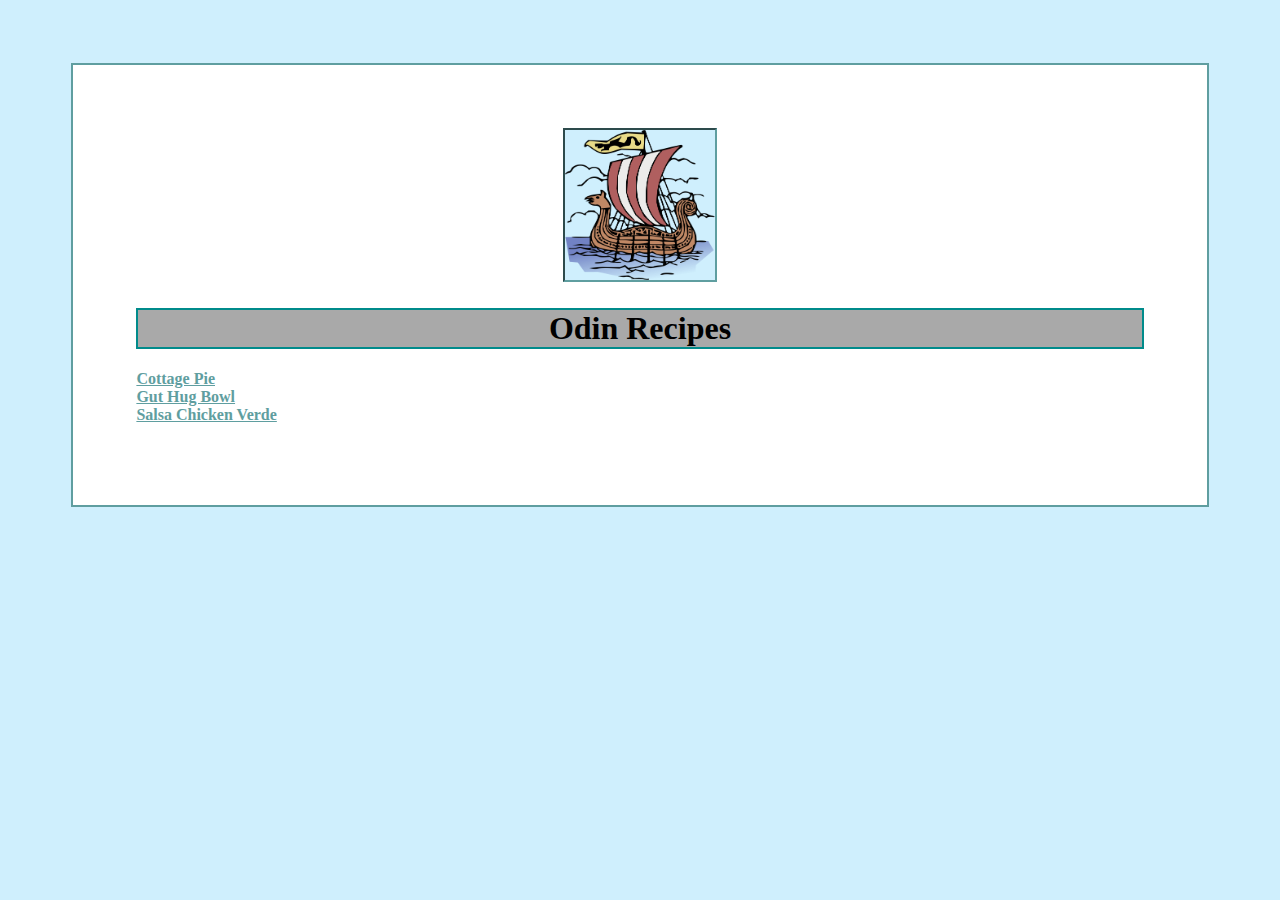
<file: index.html>
<!DOCTYPE html>

<html lang="en">

<head>
    <meta charset="UTF-8">
    <link rel="stylesheet" href="css/style.css">
    <title>Recipes</title>
</head>

<body>
    <div class="body">
    <div class="images">
        <img src="./images/ship.png" height="150" width="150" alt="Photo of a viking ship sailing">
    </div>
        <h1 class="highlighted">Odin Recipes</h1>
        <a href="../odin-recipes/cottage-pie.html">
            Cottage Pie
        </a>
        <br>
        <a href="../odin-recipes/gut-hug-bowl.html">
            Gut Hug Bowl
        </a>
        <br>
        <a href="../odin-recipes/salsa-chicken-verde.html">
            Salsa Chicken Verde
        </a>
        <br>
        <br>
    </div>
</body>

</html>
</file>
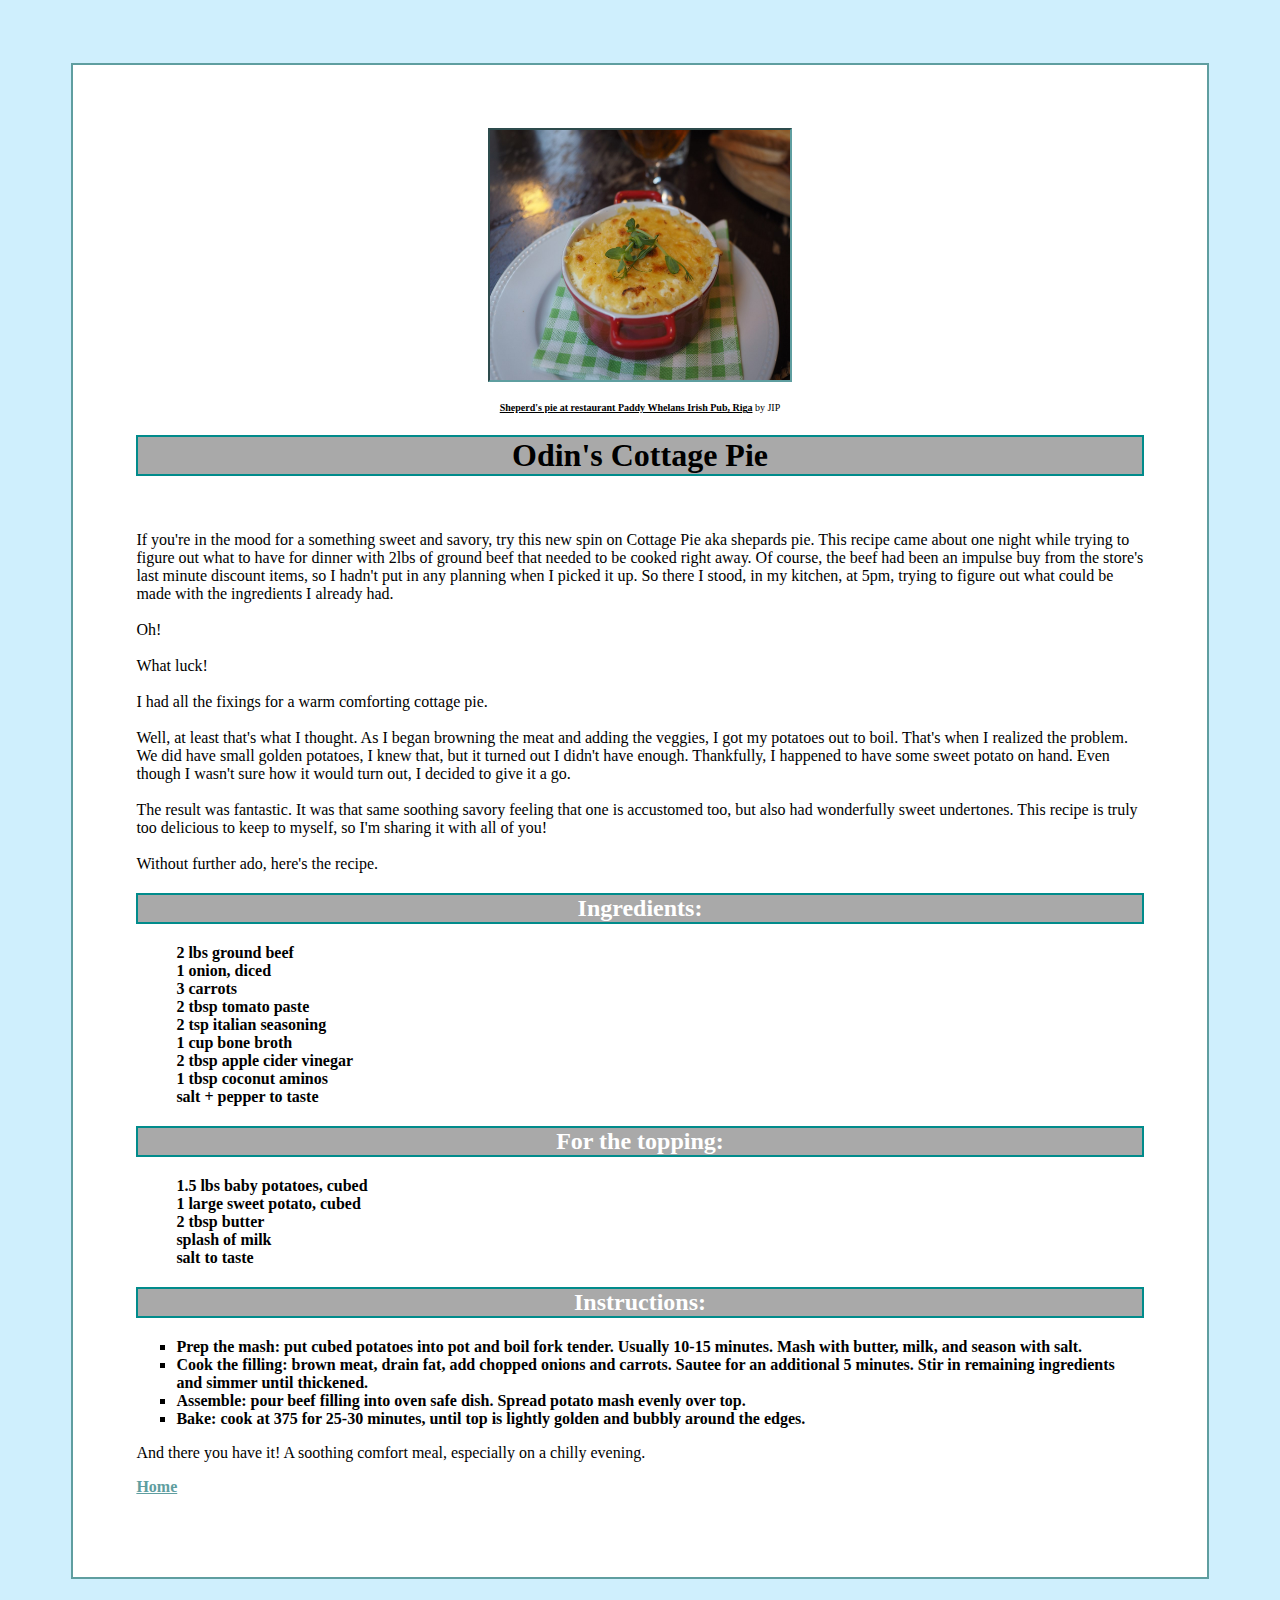
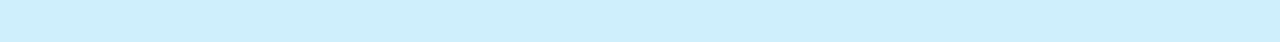
<file: cottage-pie.html>
<!DOCTYPE html>
<html lang="en">

<head>
    <meta charset="UTF-8">
    <link rel="stylesheet" href="css/style.css">
    <title>Cottage Pie</title>
</head>

<body>
    <div class="body">
    <div class="images">
        <img src="./images/cottage-pie.jpg" height="250" width="300" alt="Photo of a shepard pie in a cooking dish">
    </div>
    <div class="caption">
        <caption>
            <a href="https://commons.wikimedia.org/wiki/File:Shepherd%27s_pie_at_restaurant_Paddy_Whelans_Irish_Pub,_Riga.jpg" class="caption">
            Sheperd's pie at restaurant Paddy Whelans Irish Pub, Riga</a>
            by JIP
        </caption>
    </div>
    
        <h1 class="highlighted">Odin's Cottage Pie</h1>
    <br>
        
    <p>    
        If you're in the mood for a something sweet and savory,
        try this new spin on Cottage Pie aka shepards pie. This 
        recipe came about one night while trying to figure out
        what to have for dinner with 2lbs of ground beef that
        needed to be cooked right away. Of course, the beef had 
        been an impulse buy from the store's last minute discount
        items, so I hadn't put in any planning when I picked it up.
        So there I stood, in my kitchen, at 5pm, trying to figure
        out what could be made with the ingredients I already had.
        <br>
        <br>
        Oh!
        <br>
        <br>
        What luck!
        <br>
        <br>
        I had all the fixings for a warm comforting cottage pie.
        <br>
        <br>
        Well, at least that's what I thought. As I began browning
        the meat and adding the veggies, I got my potatoes out to
        boil. That's when I realized the problem. We did have small 
        golden potatoes, I knew that, but it turned out I didn't have
        enough. Thankfully, I happened to have some sweet potato on 
        hand. Even though I wasn't sure how it would turn out, I 
        decided to give it a go.
        <br>
        <br>
        The result was fantastic. It was that same soothing savory
        feeling that one is accustomed too, but also had wonderfully
        sweet undertones. This recipe is truly too delicious to keep
        to myself, so I'm sharing it with all of you!
        <br>
        <br>
        Without further ado, here's the recipe.
    </p>
    <h2>Ingredients:</h2>
    <ul>
        <li>2 lbs ground beef</li>
        <li>1 onion, diced</li>
        <li>3 carrots</li>
        <li>2 tbsp tomato paste</li>
        <li>2 tsp italian seasoning</li>
        <li>1 cup bone broth</li>
        <li>2 tbsp apple cider vinegar</li>
        <li>1 tbsp coconut aminos</li>
        <li>salt + pepper to taste</li>
    </ul>
    <h2>For the topping:</h2>
    <ul>
        <li>1.5 lbs baby potatoes, cubed</li>
        <li>1 large sweet potato, cubed</li>
        <li>2 tbsp butter</li>
        <li>splash of milk</li>
        <li>salt to taste</li>
    </ul>
    <h2>Instructions:</h2>
    <ol>
        <li>Prep the mash: put cubed potatoes into pot and boil
            fork tender. Usually 10-15 minutes. Mash with butter,
            milk, and season with salt.
        </li>
        <li>Cook the filling: brown meat, drain fat, add chopped
            onions and carrots. Sautee for an additional 5 minutes. 
            Stir in remaining ingredients and simmer until thickened.
        </li>
        <li>Assemble: pour beef filling into oven safe dish. Spread 
            potato mash evenly over top.
        </li>
        <li>Bake: cook at 375 for 25-30 minutes, until top is lightly
            golden and bubbly around the edges.
        </li>
    </ol>
    <p>
    And there you have it! A soothing comfort meal, especially on 
    a chilly evening.
    </p>
    
    <a href="../odin-recipes/index.html">Home</a>
    <br>
    <br>
    </div>
</body>

</html>
</file>
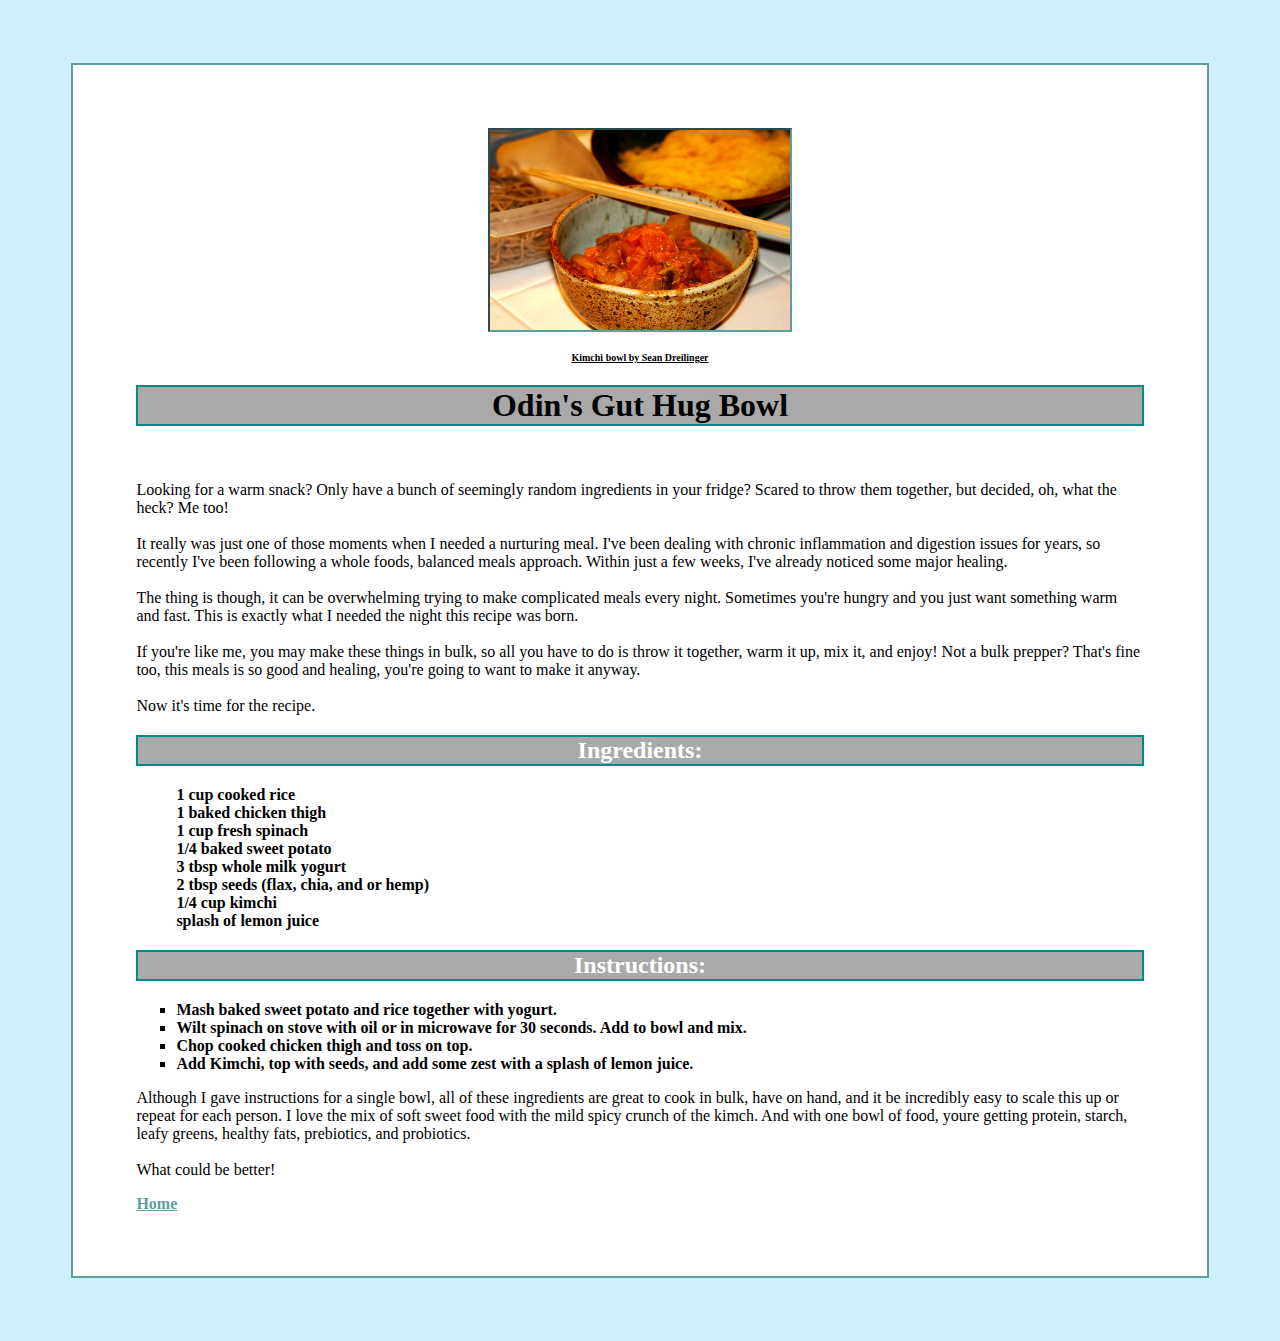
<file: gut-hug-bowl.html>
<!DOCTYPE html>
<html lang="en">

<head>
    <meta charset="UTF-8">
    <link rel="stylesheet" href="css/style.css">
    <title>Gut Hug Bowl</title>
</head>

<body>
    <div class="body">
        <div class="images">
        <img src="./images/kimchi.jpg" height="200" width="300" alt="Photo of a bowl of kimchi">
    </div>
    <div class="caption">
        <caption>
                <a href="https://creativecommons.org/licenses/by-nc-sa/4.0/" class="caption">
                Kimchi bowl by Sean Dreilinger</a>
        </caption>
    </div>
    
        <h1 class="highlighted">Odin's Gut Hug Bowl</h1>
        <br>
            
        <p>    
            Looking for a warm snack? Only have a bunch of seemingly
            random ingredients in your fridge? Scared to throw them
            together, but decided, oh, what the heck? Me too!
            <br>
            <br>
            It really was just one of those moments when I needed
            a nurturing meal. I've been dealing with chronic 
            inflammation and digestion issues for years, so recently
            I've been following a whole foods, balanced meals
            approach. Within just a few weeks, I've already noticed
            some major healing.
            <br>
            <br>
            The thing is though, it can be overwhelming trying to make
            complicated meals every night. Sometimes you're hungry
            and you just want something warm and fast. This is exactly
            what I needed the night this recipe was born.
            <br>
            <br>
            If you're like me, you may make these things in bulk, so 
            all you have to do is throw it together, warm it up, mix it,
            and enjoy! Not a bulk prepper? That's fine too, this meals 
            is so good and healing, you're going to want to make it
            anyway. 
            <br>
            <br>
            Now it's time for the recipe.
        </p>
        <h2>Ingredients:</h2>

        <ul>
            <li>1 cup cooked rice</li>
            <li>1 baked chicken thigh</li>
            <li>1 cup fresh spinach</li>
            <li>1/4 baked sweet potato</li>
            <li>3 tbsp whole milk yogurt</li>
            <li>2 tbsp seeds (flax, chia, and or hemp)</li>
            <li>1/4 cup kimchi</li>
          <li>splash of lemon juice</li>
        </ul>

        <h2>Instructions:</h2>

        <ol>
            <li>Mash baked sweet potato and rice together with yogurt.
            </li>
            <li>Wilt spinach on stove with oil or in microwave for 30
            seconds. Add to bowl and mix.
            </li>
            <li>Chop cooked chicken thigh and toss on top.
            </li>
            <li>Add Kimchi, top with seeds, and add some zest with a
              splash of lemon juice.
            </li>
        </ol>

        <p>
            Although I gave instructions for a single bowl, all of these 
            ingredients are great to cook in bulk, have on hand, and it 
            be incredibly easy to scale this up or repeat for each person.
            I love the mix of soft sweet food with the mild spicy crunch
            of the kimch. And with one bowl of food, youre getting protein,
            starch, leafy greens, healthy fats, prebiotics, and probiotics.
            <br>
            <br>
            What could be better!
        </p>
    
        <a href="../odin-recipes/index.html">Home</a>
    </div>
</body>

</html>
</file>
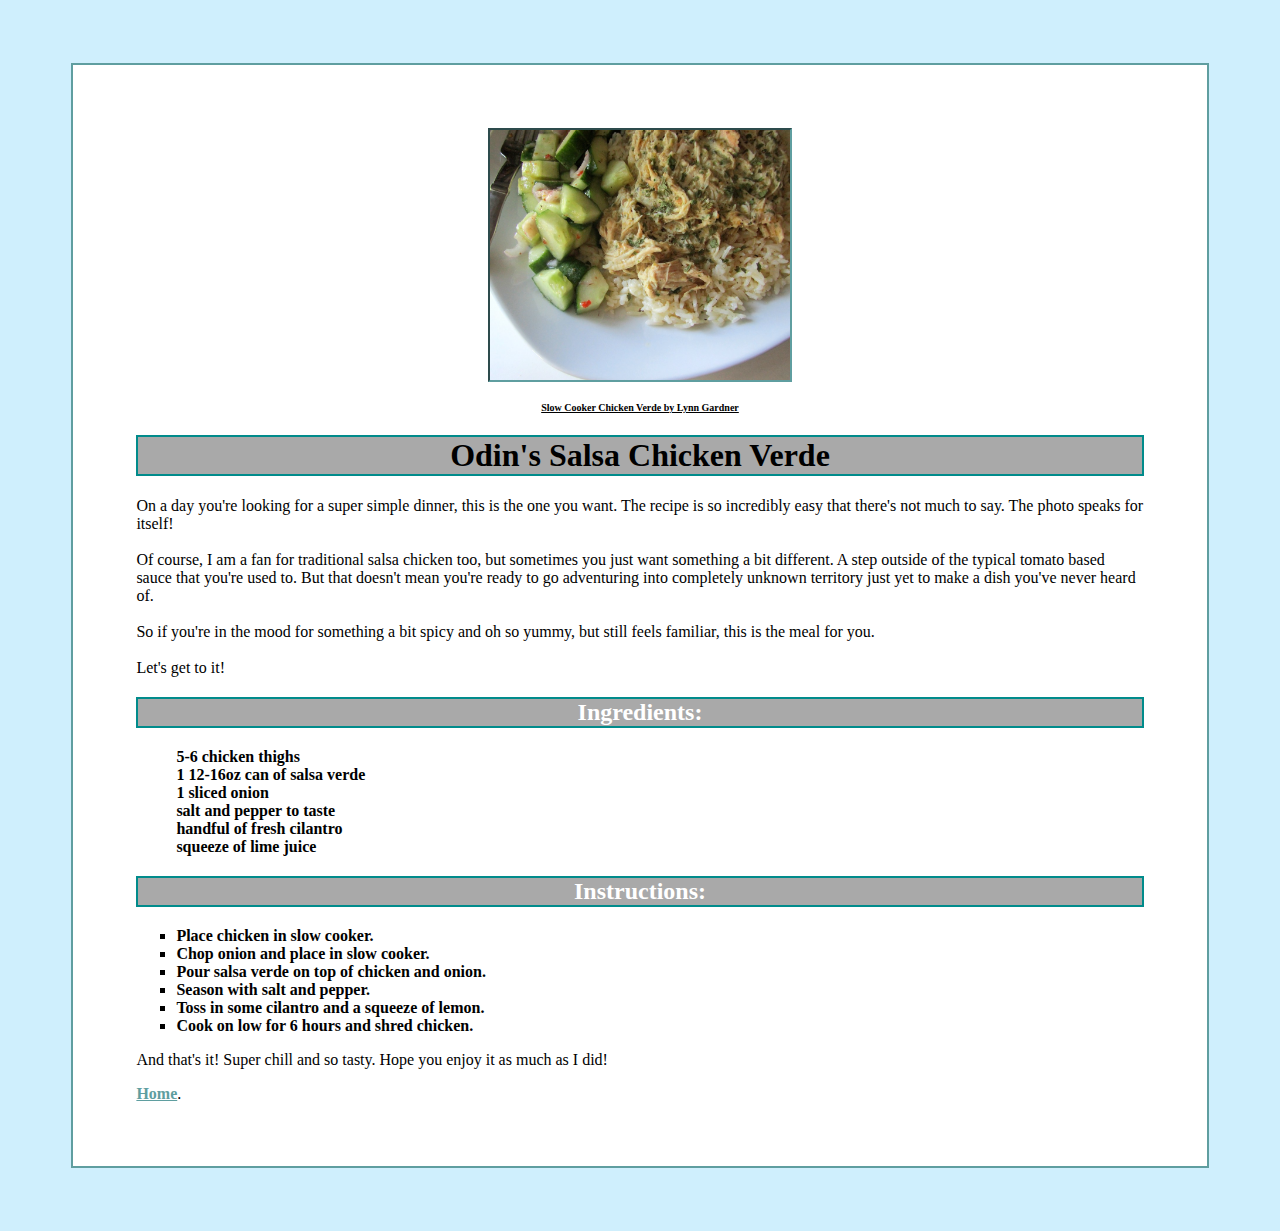
<file: salsa-chicken-verde.html>
<!DOCTYPE html>
<html lang="en">

<head>
    <meta charset="UTF-8">
    <link rel="stylesheet" href="css/style.css">
    <title>Salsa Chicken Verde</title>
</head>

<body>
    <div class="body">
    <div class="images">
        <img src="./images/verde.jpg" height="250" width="300" alt="Photo of a bowl of kimchi">
    </div>
    <div class="caption">
        <caption>
            <a href="https://www.flickr.com/photos/grandgrrl/7981441116/" class="caption">
            Slow Cooker Chicken Verde by Lynn Gardner</a>
        </caption>
    </div>
        <h1 class="highlighted">Odin's Salsa Chicken Verde</h1>
        <p>    
            On a day you're looking for a super simple dinner, this 
            is the one you want. The recipe is so incredibly easy that 
            there's not much to say. The photo speaks for itself!
            <br>
            <br>
            Of course, I am a fan for traditional salsa chicken too, but 
            sometimes you just want something a bit different. A step outside 
            of the typical tomato based sauce that you're used to. But that 
            doesn't mean you're ready to go adventuring into completely 
            unknown territory just yet to make a dish you've never heard of.
            <br>
            <br>
            So if you're in the mood for something a bit spicy and oh 
            so yummy, but still feels familiar, this is the meal for you.
            <br>
            <br>
            Let's get to it!
        </p>
        <h2>Ingredients:</h2>
        <ul>
            <li>5-6 chicken thighs</li>
            <li>1 12-16oz can of salsa verde</li>
            <li>1 sliced onion</li>
            <li>salt and pepper to taste</li>
            <li>handful of fresh cilantro</li>
            <li>squeeze of lime juice</li>
        </ul>
        <h2>Instructions:</h2>
        <ol>
            <li>Place chicken in slow cooker.</li>
            <li>Chop onion and place in slow cooker.</li>
            <li>Pour salsa verde on top of chicken and onion.</li>
            <li>Season with salt and pepper.</li>
            <li>Toss in some cilantro and a squeeze of lemon.</li>
            <li>Cook on low for 6 hours and shred chicken.</li>
        </ol>
        <p>
        And that's it! Super chill and so tasty. Hope you enjoy
        it as much as I did!
        </p>
    
    <a href="../odin-recipes/index.html">Home</a>.
    </div>
</body>

</html>
</file>
<file: css/style.css>
* {
    background-color: #cfeffd;
}

.body {
    background-color: white; 
    font-family: Georgia, 'Times New Roman', Times, serif;
    padding: 5%;
    border-width: 2px;
    border-color: cadetblue;
    border-style: solid;
    margin: 5%;
}

p {
    background-color: white; 
    text-align: left;
}

.highlighted {
    font-weight: bolder; 
    font-size: xx-large;
    color: black;
    background-color: darkgrey;
    border-width: 2px;
    border-style: solid;
    border-color: darkcyan
}

a {
    color:cadetblue;
    background-color: white;
    font-weight: bold;
    font-size: medium;
}

a:hover {
    color: rgb(255, 255, 255);
    background-color:cadetblue;
    font-weight: bold;
}

.images {
    text-align: center;
    margin-bottom: 1rem;
    background-color: white;
}

img {
    border-width: 2px;
    border-style:inset;
    border-color: cadetblue;
}

li, ol, ul {
    background-color: white;
    font-weight: bold;
}

ol{
    list-style-type: square;
}

ul {
    list-style-type: none;
}

h1, h2 {
    text-align: center;
    color: white;
    background-color: darkgray;
}

h2 {
    border-width: 2px;
    border-style: solid;
    border-color: darkcyan;
}

.caption {text-align: center;
    color: black;
    font-size: x-small;
    background-color: #cfeffd;
    margin-bottom: 1rem;
    background-color: white;
}

.caption:hover {
    color:cadetblue;
    background-color: white;
}
</file>
